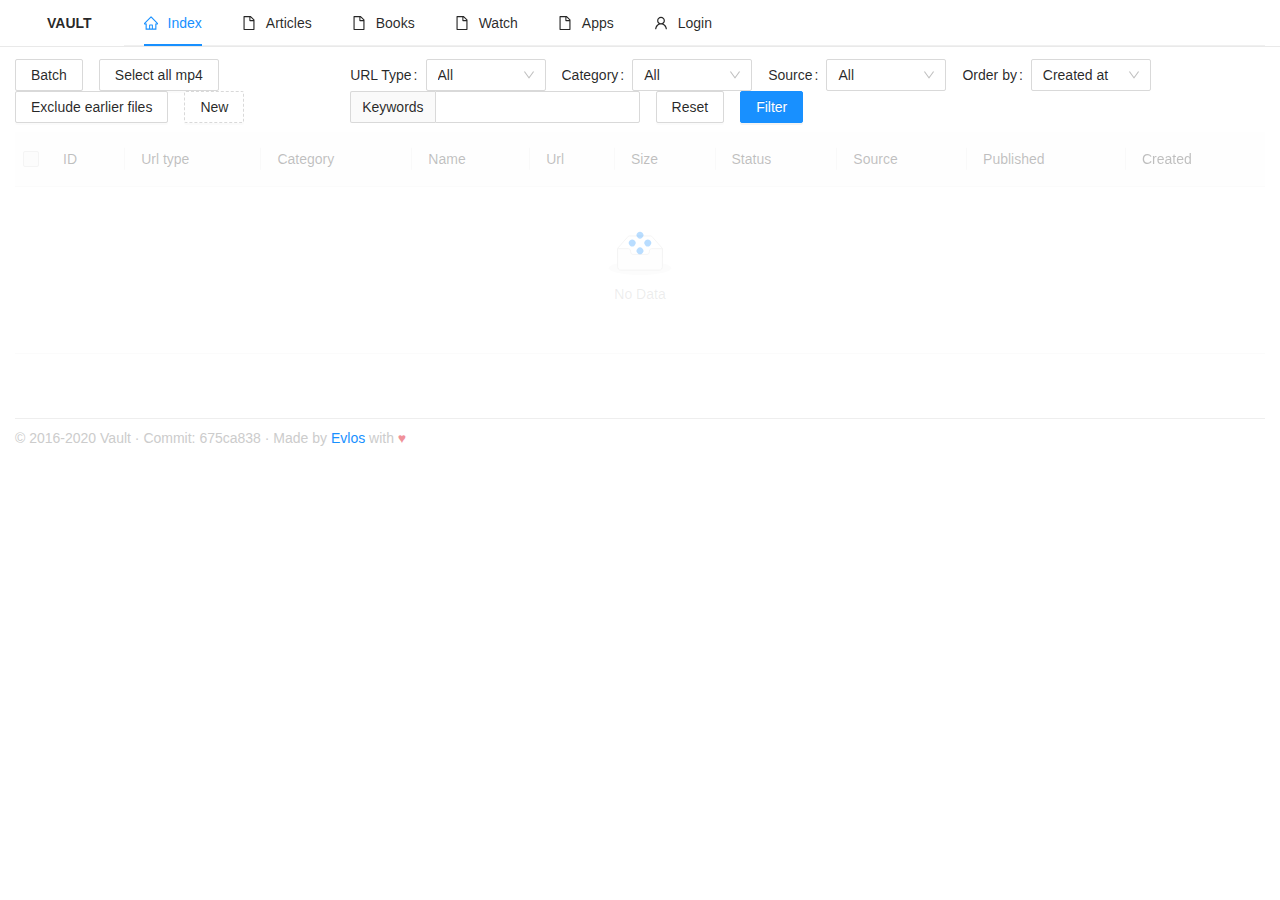
<file: index.html>
<!doctype html><html lang=en><head><meta charset=UTF-8><meta name=viewport content="width=device-width,initial-scale=1"><title>Vault</title><link href=/static/css/vendor-69d4880b.e8d6ffa6.chunk.css rel=stylesheet><link href=/static/css/main-748942c6.4ba73180.css rel=stylesheet><link as="script" href="/main-748942c6.16e93e53.js" rel="preload"><link as="style" href="/static/css/main-748942c6.4ba73180.css" rel="preload"><link as="style" href="/static/css/vendor-69d4880b.e8d6ffa6.chunk.css" rel="preload"><link as="script" href="/vendor-09281f7b.1a0f21e6.chunk.js" rel="preload"><link as="script" href="/vendor-10e2e882.6909ac45.chunk.js" rel="preload"><link as="script" href="/vendor-1d8c4c28.2c14f77d.chunk.js" rel="preload"><link as="script" href="/vendor-203e0718.30f4cecd.chunk.js" rel="preload"><link as="script" href="/vendor-2930ad93.44ce0e17.chunk.js" rel="preload"><link as="script" href="/vendor-2a42e354.04256825.chunk.js" rel="preload"><link as="script" href="/vendor-4548857e.f5371c42.chunk.js" rel="preload"><link as="script" href="/vendor-609f2863.15d79795.chunk.js" rel="preload"><link as="script" href="/vendor-6372df95.7a0f5a96.chunk.js" rel="preload"><link as="script" href="/vendor-678f84af.32ceae6a.chunk.js" rel="preload"><link as="script" href="/vendor-69d4880b.f31d1126.chunk.js" rel="preload"><link as="script" href="/vendor-6e8b5f81.b1315c82.chunk.js" rel="preload"><link as="script" href="/vendor-6ec74ecd.d2be01db.chunk.js" rel="preload"><link as="script" href="/vendor-93deb4be.8ce35e26.chunk.js" rel="preload"><link as="script" href="/vendor-9c5b28f6.7444e396.chunk.js" rel="preload"><link as="script" href="/vendor-9d49c8fe.1aaa4f3b.chunk.js" rel="preload"><link as="script" href="/vendor-9dd74b62.756f6cf0.chunk.js" rel="preload"><link as="script" href="/vendor-a6046f19.e8b90367.chunk.js" rel="preload"><link as="script" href="/vendor-acda4ad0.ce506132.chunk.js" rel="preload"><link as="script" href="/vendor-ba465ead.0da059f4.chunk.js" rel="preload"><link as="script" href="/vendor-c0a61f3b.6452bd49.chunk.js" rel="preload"><link as="script" href="/vendor-d939e436.5fa67957.chunk.js" rel="preload"><link as="script" href="/vendor-ec8c427e.34a5576b.chunk.js" rel="preload"><link as="script" href="/vendor-f734b0c6.8eeb5dff.chunk.js" rel="preload"><link as="script" href="/vendor-fdd5efc4.64a86a0c.chunk.js" rel="preload"><link as="script" href="/vendor-fe4e949a.40ac6883.chunk.js" rel="preload"></head><body><div id=root></div><script src=/vendor-6e8b5f81.b1315c82.chunk.js></script><script src=/vendor-2a42e354.04256825.chunk.js></script><script src=/vendor-1d8c4c28.2c14f77d.chunk.js></script><script src=/vendor-69d4880b.f31d1126.chunk.js></script><script src=/vendor-fe4e949a.40ac6883.chunk.js></script><script src=/vendor-d939e436.5fa67957.chunk.js></script><script src=/vendor-203e0718.30f4cecd.chunk.js></script><script src=/vendor-2930ad93.44ce0e17.chunk.js></script><script src=/vendor-09281f7b.1a0f21e6.chunk.js></script><script src=/vendor-9c5b28f6.7444e396.chunk.js></script><script src=/vendor-acda4ad0.ce506132.chunk.js></script><script src=/vendor-93deb4be.8ce35e26.chunk.js></script><script src=/vendor-9d49c8fe.1aaa4f3b.chunk.js></script><script src=/vendor-4548857e.f5371c42.chunk.js></script><script src=/vendor-678f84af.32ceae6a.chunk.js></script><script src=/vendor-a6046f19.e8b90367.chunk.js></script><script src=/vendor-ba465ead.0da059f4.chunk.js></script><script src=/vendor-9dd74b62.756f6cf0.chunk.js></script><script src=/vendor-fdd5efc4.64a86a0c.chunk.js></script><script src=/vendor-6ec74ecd.d2be01db.chunk.js></script><script src=/vendor-c0a61f3b.6452bd49.chunk.js></script><script src=/vendor-609f2863.15d79795.chunk.js></script><script src=/vendor-6372df95.7a0f5a96.chunk.js></script><script src=/vendor-f734b0c6.8eeb5dff.chunk.js></script><script src=/vendor-10e2e882.6909ac45.chunk.js></script><script src=/vendor-ec8c427e.34a5576b.chunk.js></script><script src=/main-748942c6.16e93e53.js></script></body></html>
</file>
<file: static/css/main-748942c6.4ba73180.css>
.nav_base_menuWrapper__OJ_XE{border-bottom:1px solid #e9e9e9;background-color:#fff!important;max-width:100%;overflow:hidden}.nav_base_menuWrapperDark__1jMUb{border-bottom:1px solid hsla(0,0%,100%,.35);background-color:#001529!important;max-width:100%;overflow:hidden}.nav_base_menuContainer__uXN_f{padding:0 .9375rem;margin:0 auto;display:flex;align-items:center}.nav_base_title__1hv71{margin:0 32px;font-weight:700;text-transform:uppercase;flex:0 1}.nav_base_menu__22bnN{flex:1 1}#root,body,html{height:100%}body{font-family:-apple-system,BlinkMacSystemFont,Liberation Sans,Droid Sans Fallback,PingFang SC,Microsoft Yahei,Segoe UI,Roboto,Helvetica Neue,Arial,Noto Sans,sans-serif,Apple Color Emoji,Segoe UI Emoji,Segoe UI Symbol,Noto Color Emoji!important}.ant-card:hover{box-shadow:none!important;border:1px solid #e9e9e9!important}.ant-progress-status-normal .ant-progress-text{color:#ccc!important}.ant-forceRight{float:right!important}.DraftEditor-editorContainer,.DraftEditor-root,.public-DraftEditorPlaceholder-inner,.public-DraftEditorPlaceholder-root{display:inline-block!important}.public-DraftEditorPlaceholder-root{color:#ddd!important}.inner{margin:12px 24px}.inner_leftMargin{margin-left:18px}
</file>
